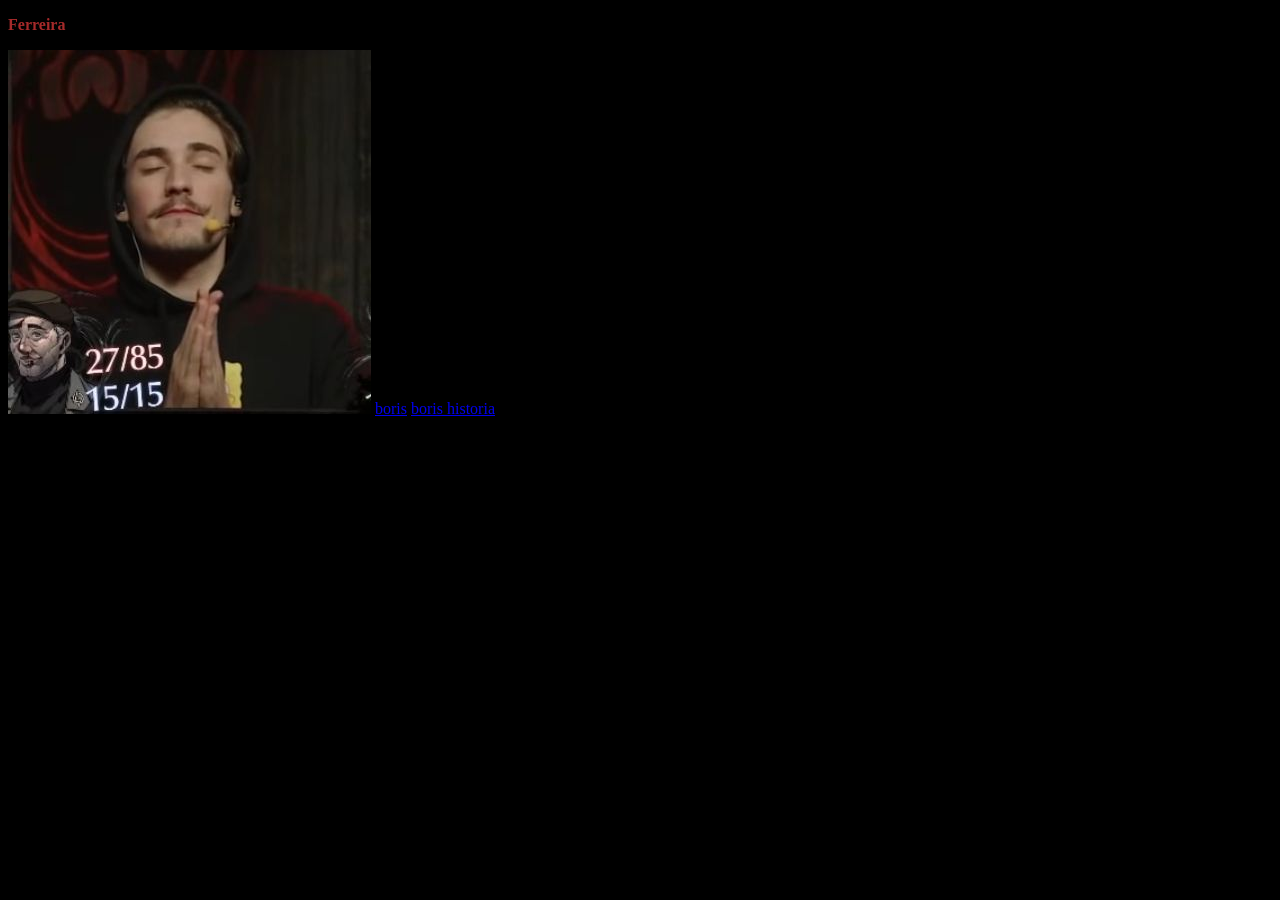
<file: boris/Projeto2.0.Html>
<!DOCTYPE html>
<html lang="pt-br">
<head>
    <link rel="stylesheet" href="Projeto2.0.css">
    <meta charset="UTF-8">
    <meta name="viewport" content="width=device-width, initial-scale=1.0">
    <title>Document</title>
</head>
<body>
    <p><b>Ferreira</b></p>
    <img src="mount 🙏.jpg" alt="boris">
    <a href="./mount 🙏.jpg">boris</a>
    <a href="https://ordemparanormal.fandom.com/wiki/Boris_Lukic" target="_blank">boris historia</a>
</body>
</html
</file>
<file: boris/Projeto2.0.css>
p{color: brown;}
*{background-color: black;}
</file>
